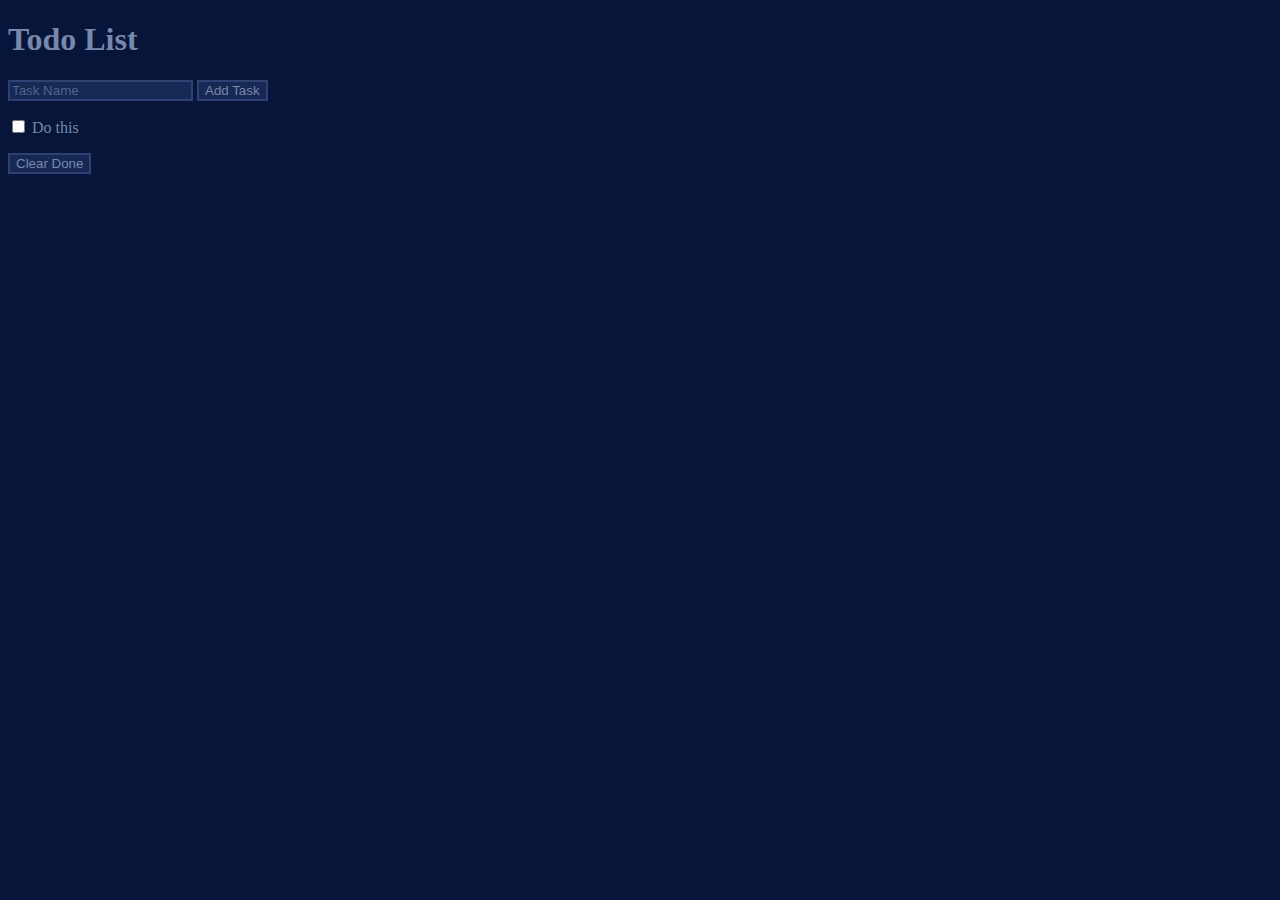
<file: core/src/main/resources/todo-list-style-showcase.html>
<!DOCTYPE html>
<!--
test-driven-001
Try to start with something the product owner can look at
The goal here is to give the product owner an idea of what the application would look like and how it would flow
If the product owner has a different idea, it is better for that to become apparent now, before code has been written
-->
<html lang="en">
<head>
    <meta charset="UTF-8">
    <title>Todo List Prototype</title>
    <link rel="stylesheet" type="text/css" href="style.css">
</head>
<body>
<h1>Todo List</h1>
<input class="input-task-name" type="text" placeholder="Task Name">
<button class="button-add-task">Add Task</button>
<ul class="list-tasks">
    <li class="list-item-task">
        <input class="checkbox-task-done" type="checkbox">
        <label class="label-task-name">Do this</label>
    </li>
</ul>
<button class="button-clear-done">Clear Done</button>
</body>
</html>
</file>
<file: core/src/main/resources/style.css>
/* Color scheme (monochrome)
061539 (darker)
162955
2E4172
4F628E
7887AB (lighter)
*/

body {
    background-color: #061539;
    color: #7887AB;
}

input {
    background-color: #162955;
    color: #7887AB;
    border: 2px solid #2E4172;
}

label {
    color: #7887AB;
}

ul {
    list-style: none;
    padding-left: 0;
}

button {
    background-color: #162955;
    color: #7887AB;
    border: 2px solid #2E4172;
}

::-webkit-input-placeholder {
    color: #4F628E;
}
</file>
